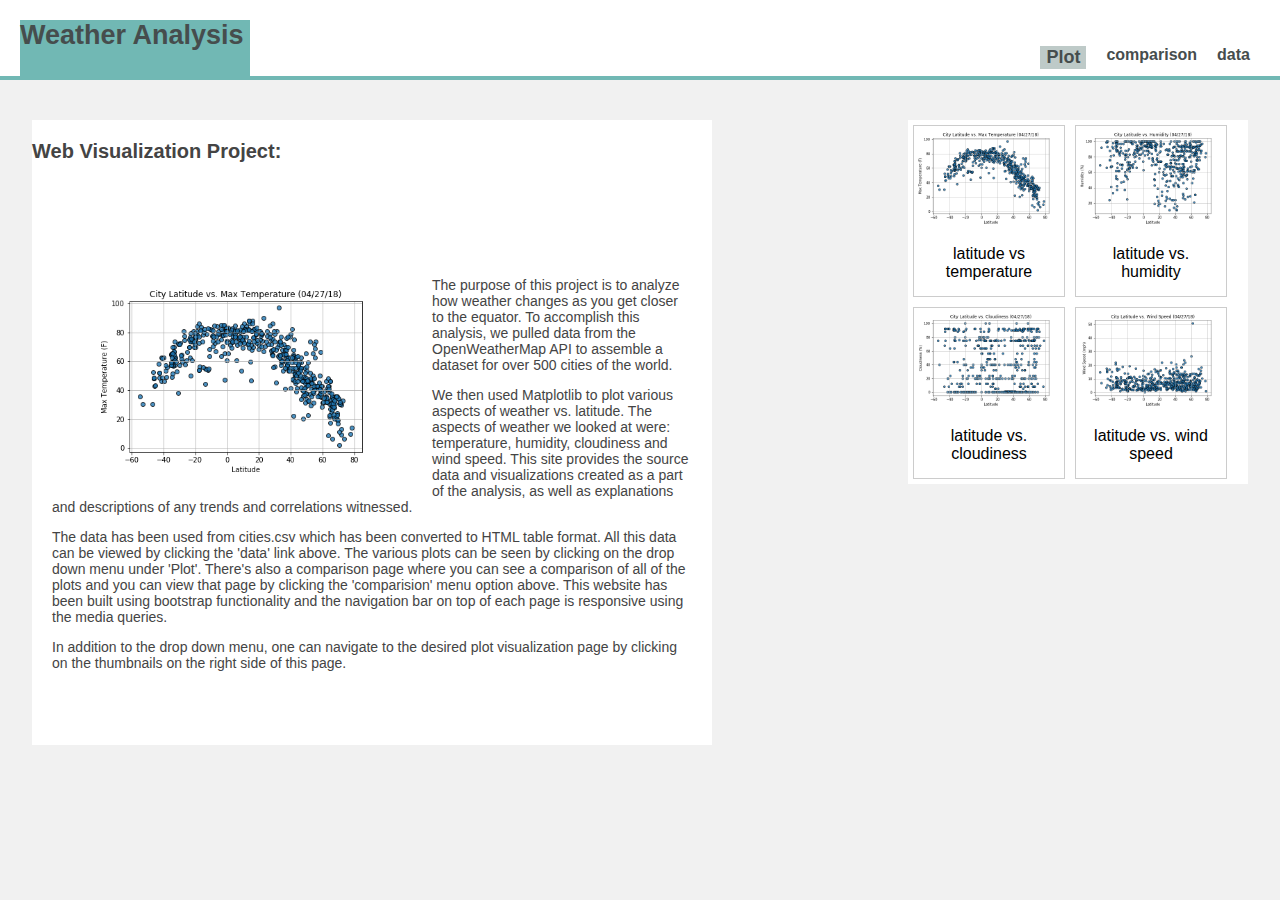
<file: index.html>
<!DOCTYPE html>
<html lang="en">

<head>
  <meta charset="UTF-8">
  <title>Weather Analysis</title>
  <link rel="stylesheet" type="text/css" href="style.css">
  <link rel="stylesheet" type="text/css" href="nav2.css">
  <!--<link rel="stylesheet" href="reset.css">-->

</head>

<body>
    <header>

        <a href="index.html" id="logo">Weather Analysis</a>
        
        <nav>
        
        <a href="#" id="menu-icon"></a>
        
        <ul>
        
        <!--<li><a href="#" class="current">Home</a></li>-->
        
        <li >
          
            <div class="dropdown">
                <button class="dropbtn">Plot</button>
                <div class="dropdown-content">
                  <a href="visualization_page1.html">temperature</a>
                  <a href="visualization_page2.html">humidity</a>
                  <a href="visualization_page3.html">cloudiness</a>
                  <a href="visualization_page4.html">wind speed</a>
                </div>
              </div>
        </li>
        <li><a href="comparison_bootstrap.html">comparison</a></li>
        <li><a href="data_bootstrap.html">data</a></li>
        
        </ul>
        
        </nav>
        
        </header>
        
   
  <div class="container">

    <main>
      
    <div class="feature">
        
          <!--<article class="post">-->
              <h3>Web Visualization Project:</h3>
              
              <section>
                <figure>
                  <img index="main_img" src="output_data/Fig1.png" alt="fig1" width="300" height="200">
                </figure>
                <p>The purpose of this project is to analyze how weather changes as you get closer to the equator.
                  To accomplish this analysis, we pulled data from  the OpenWeatherMap API to assemble a dataset for over 500
                  cities of the world.
                </p>
                <p>We then used Matplotlib to plot various aspects of weather vs. latitude. The aspects of weather we looked at 
                  were: temperature, humidity, cloudiness and wind speed. This site provides the source data and visualizations created as a part 
                  of the analysis, as well as explanations and descriptions of any trends and correlations witnessed.
                </p>
                <p>
                  The data has been used from cities.csv which has been converted to HTML table format. All this data can be viewed by clicking the 
                  'data' link above. The various plots can be seen by clicking on the drop down menu under 'Plot'. There's also
                  a comparison page where you can see a comparison of all of the plots and you can view that page by clicking the 'comparision'
                  menu option above. This website has been built using bootstrap functionality and the navigation bar on top of each page is
                  responsive using the media queries.
                  
              </p>
              <p>In addition to the drop down menu, one can navigate to the desired plot visualization page by clicking on 
                the thumbnails on the right side of this page.
              </p>
            </section>
            <!--</article>-->
    </div>
    <div class="side">
        <div class="gallery">
            <a  href="visualization_page1.html">
              <img target="_blank" src="output_data/Fig1.png" alt="fig1" width="200" height="350">
            </a>
            <div class="desc">latitude vs temperature</div>
          </div>
          
          <div class="gallery">
            <a  href="visualization_page2.html">
              <img target="_blank" src="output_data/Fig2.png" alt="fig2" width="200" height="350">
            </a>
            <div class="desc">latitude vs. humidity</div>
          </div>
          
          <div class="gallery">
            <a  href="visualization_page3.html">
              <img target="_blank" src="output_data/Fig3.png" alt="fig3" width="200" height="350">
            </a>
            <div class="desc">latitude vs. cloudiness</div>
          </div>
          
          <div class="gallery">
            <a  href="visualization_page4.html">
              <img target="_blank" src="output_data/Fig4.png" alt="fig4" width="200" height="350">
            </a>
            <div class="desc">latitude vs. wind speed</div>
          </div>

    </div>
    </main>
  </div>

</body>

</html>
</file>
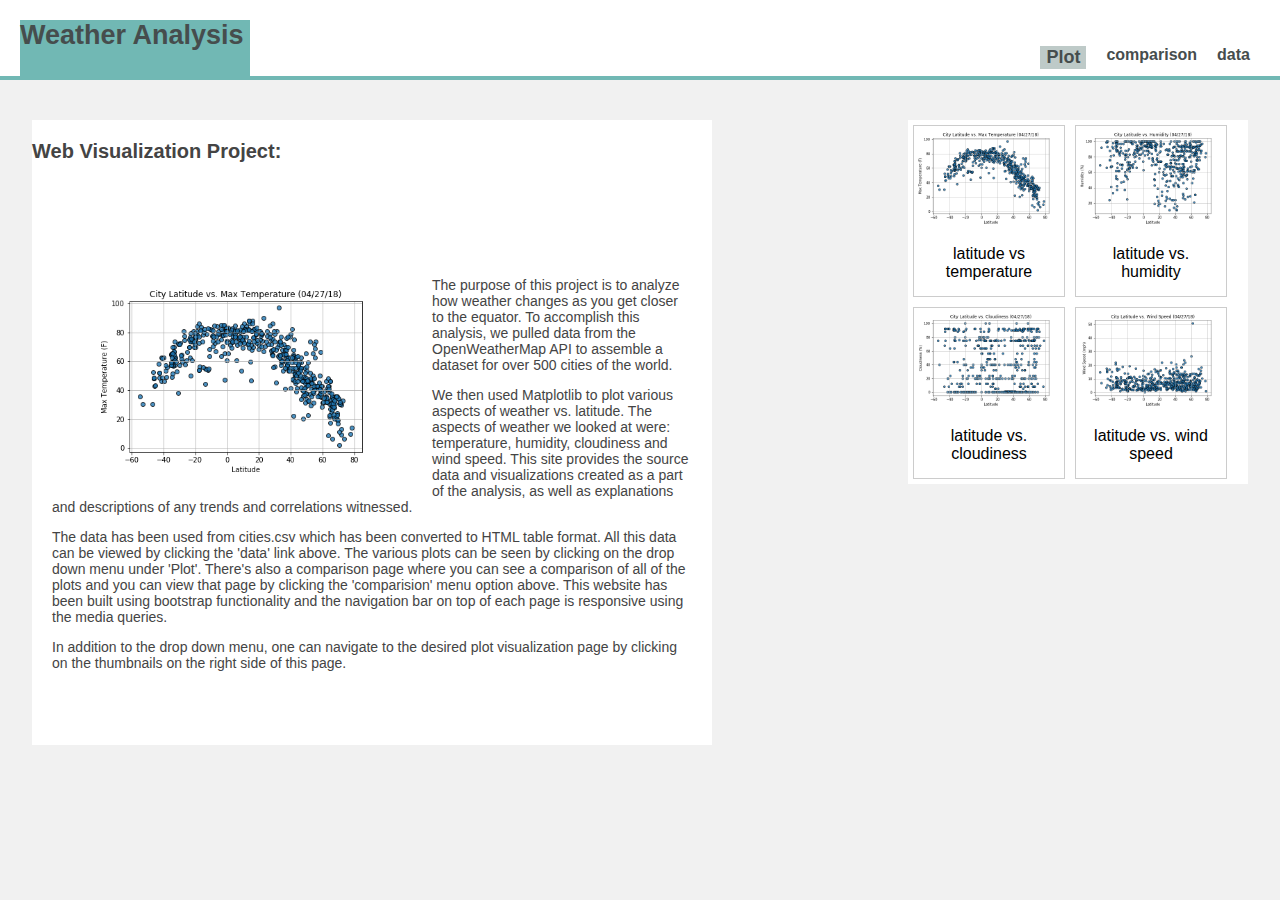
<file: html_css_files/index.html>
<!DOCTYPE html>
<html lang="en">

<head>
  <meta charset="UTF-8">
  <title>Weather Analysis</title>
  <link rel="stylesheet" type="text/css" href="style.css">
  <link rel="stylesheet" type="text/css" href="nav2.css">
  <!--<link rel="stylesheet" href="reset.css">-->

</head>

<body>
    <header>

        <a href="index.html" id="logo">Weather Analysis</a>
        
        <nav>
        
        <a href="#" id="menu-icon"></a>
        
        <ul>
        
        <!--<li><a href="#" class="current">Home</a></li>-->
        
        <li >
          
            <div class="dropdown">
                <button class="dropbtn">Plot</button>
                <div class="dropdown-content">
                  <a href="visualization_page1.html">temperature</a>
                  <a href="visualization_page2.html">humidity</a>
                  <a href="visualization_page3.html">cloudiness</a>
                  <a href="visualization_page4.html">wind speed</a>
                </div>
              </div>
        </li>
        <li><a href="comparison_bootstrap.html">comparison</a></li>
        <li><a href="data_bootstrap.html">data</a></li>
        
        </ul>
        
        </nav>
        
        </header>
        
   
  <div class="container">

    <main>
      
    <div class="feature">
        
          <!--<article class="post">-->
              <h3>Web Visualization Project:</h3>
              
              <section>
                <figure>
                  <img index="main_img" src="../output_data/Fig1.png" alt="fig1" width="300" height="200">
                </figure>
                <p>The purpose of this project is to analyze how weather changes as you get closer to the equator.
                  To accomplish this analysis, we pulled data from  the OpenWeatherMap API to assemble a dataset for over 500
                  cities of the world.
                </p>
                <p>We then used Matplotlib to plot various aspects of weather vs. latitude. The aspects of weather we looked at 
                  were: temperature, humidity, cloudiness and wind speed. This site provides the source data and visualizations created as a part 
                  of the analysis, as well as explanations and descriptions of any trends and correlations witnessed.
                </p>
                <p>
                  The data has been used from cities.csv which has been converted to HTML table format. All this data can be viewed by clicking the 
                  'data' link above. The various plots can be seen by clicking on the drop down menu under 'Plot'. There's also
                  a comparison page where you can see a comparison of all of the plots and you can view that page by clicking the 'comparision'
                  menu option above. This website has been built using bootstrap functionality and the navigation bar on top of each page is
                  responsive using the media queries.
                  
              </p>
              <p>In addition to the drop down menu, one can navigate to the desired plot visualization page by clicking on 
                the thumbnails on the right side of this page.
              </p>
            </section>
            <!--</article>-->
    </div>
    <div class="side">
        <div class="gallery">
            <a  href="visualization_page1.html">
              <img target="_blank" src="../output_data/Fig1.png" alt="fig1" width="200" height="350">
            </a>
            <div class="desc">latitude vs temperature</div>
          </div>
          
          <div class="gallery">
            <a  href="visualization_page2.html">
              <img target="_blank" src="../output_data/Fig2.png" alt="fig2" width="200" height="350">
            </a>
            <div class="desc">latitude vs. humidity</div>
          </div>
          
          <div class="gallery">
            <a  href="visualization_page3.html">
              <img target="_blank" src="../output_data/Fig3.png" alt="fig3" width="200" height="350">
            </a>
            <div class="desc">latitude vs. cloudiness</div>
          </div>
          
          <div class="gallery">
            <a  href="visualization_page4.html">
              <img target="_blank" src="../output_data/Fig4.png" alt="fig4" width="200" height="350">
            </a>
            <div class="desc">latitude vs. wind speed</div>
          </div>

    </div>
    </main>
  </div>

</body>

</html>
</file>
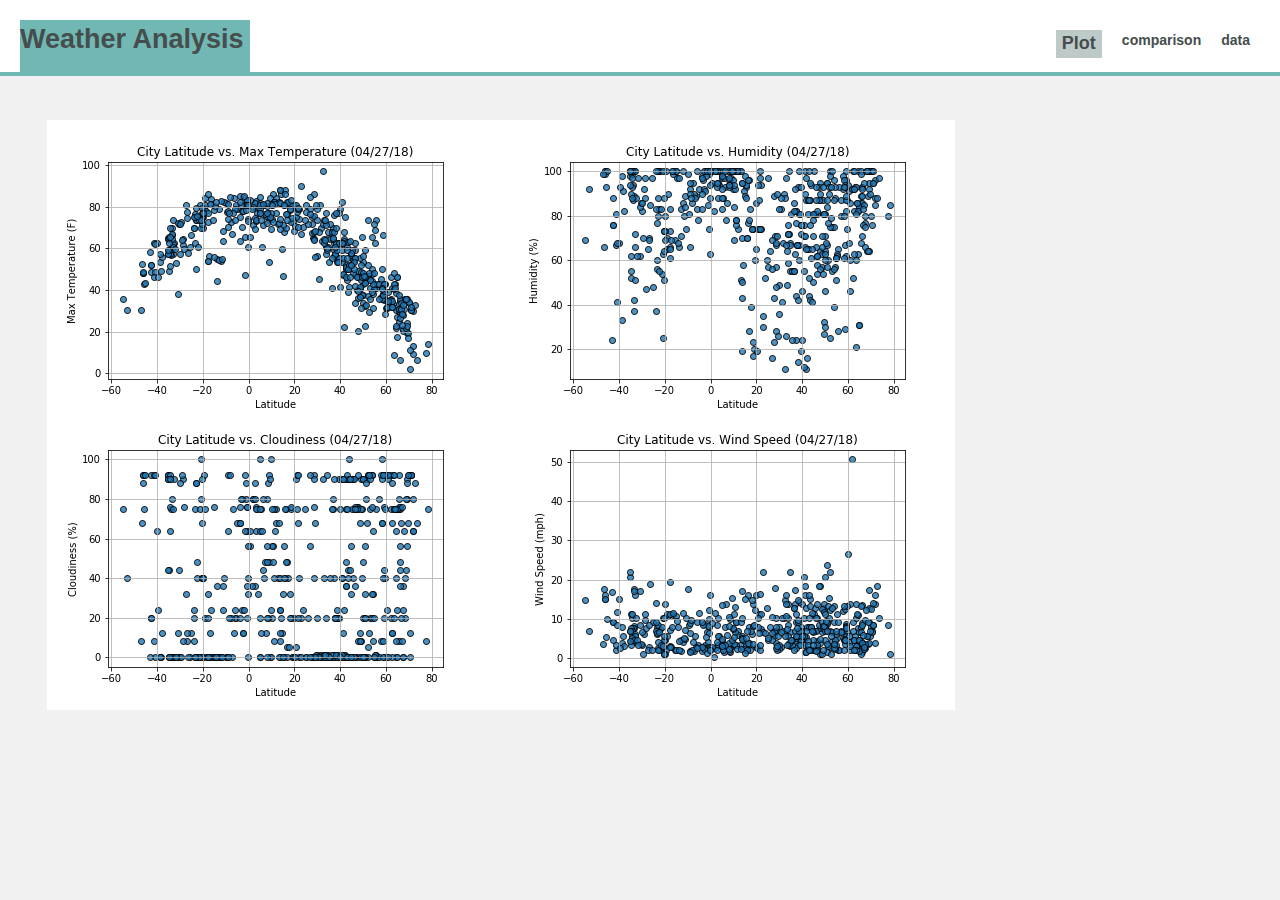
<file: comparison_bootstrap.html>
<!DOCTYPE html>
<html lang="en">
    <head>
        <title>Weather Analysis</title>
        <meta charset="utf-8">
        <meta name="viewport" content="width=device-width, initial-scale=1">
        <link rel="stylesheet" href="https://maxcdn.bootstrapcdn.com/bootstrap/3.3.7/css/bootstrap.min.css">
        <script src="https://ajax.googleapis.com/ajax/libs/jquery/3.3.1/jquery.min.js"></script>
        <script src="https://cdnjs.cloudflare.com/ajax/libs/popper.js/1.14.0/umd/popper.min.js"></script>
        <script src="https://maxcdn.bootstrapcdn.com/bootstrap/4.1.0/js/bootstrap.min.js"></script>
        <link rel="stylesheet" type="text/css" href="style.css">
        <link rel="stylesheet" type="text/css" href="nav2.css">
    </head>

<body>
        <header>

                <a href="index.html" id="logo">Weather Analysis</a>
                
                <nav>
                
                <a href="#" id="menu-icon"></a>
                
                <ul>
                
                <!--<li><a href="#" class="current">Home</a></li>-->
                
                <li >
                  
                    <div class="dropdown">
                        <button class="dropbtn">Plot</button>
                        <div class="dropdown-content">
                                <a href="visualization_page1.html">temperature</a>
                                <a href="visualization_page2.html">humidity</a>
                                <a href="visualization_page3.html">cloudiness</a>
                                <a href="visualization_page4.html">wind speed</a>
                        </div>
                      </div>
                </li>
                <li><a href="comparison_bootstrap.html">comparison</a></li>
                <li><a href="data_bootstrap.html">data</a></li>
                
                </ul>
                
                </nav>
                
                </header>
    <div class="container">   
           
   <!-- <main>
      
    <div class="feature1">-->
          <!-- First Row -->
    <div class="feature1">
    <div class="row">

            <!-- First (and only column) -->
            <div class="col-md-6 col-xs-12 col-sm-12 col-lg-6">
                    <img target="_blank" src="output_data/Fig1.png" alt="fig1" >
                  </div>
            
                  <!-- Second of two columns -->
                  <div class="col-md-6 col-xs-12 col-sm-12 col-lg-6">
                    <img target="_blank" src="output_data/Fig2.png" alt="fig1" >
            </div>
          </div>
      
          <!-- Second Row -->
          <div class="row">
      
            <!-- First of two columns -->
            <div class="col-md-6 col-xs-12 col-sm-12 col-lg-6">
                    <img target="_blank" src="output_data/Fig3.png" alt="fig1">
            </div>
      
            <!-- Second of two columns -->
            <div class="col-md-6 col-xs-12 col-sm-12 col-lg-6">
                    <img target="_blank" src="output_data/Fig4.png" alt="fig1" >
            </div>
          </div>
        </div>
    </div>
    
   <!-- </main>
  </div>-->

</body>

</html>
</file>
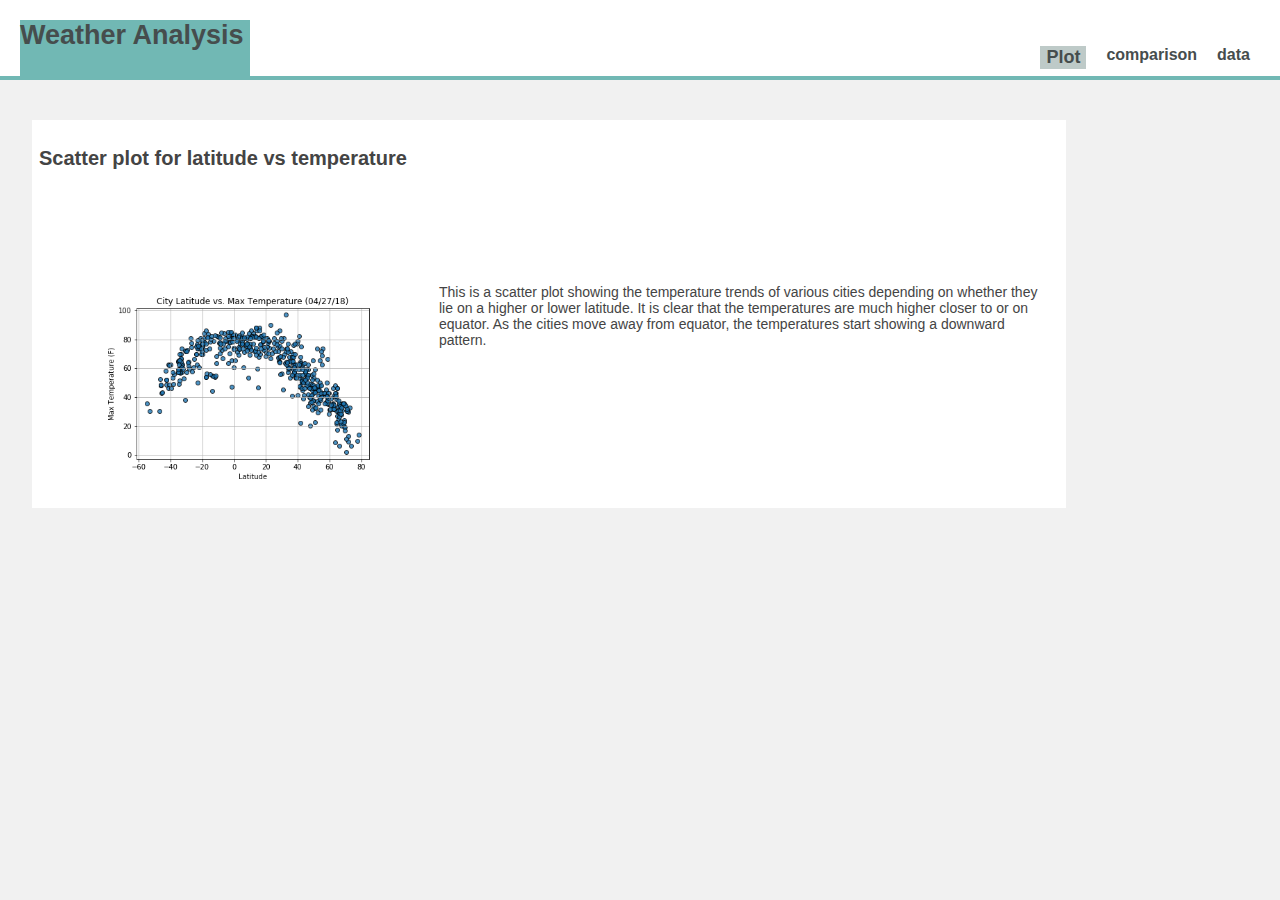
<file: visualization_page1.html>
<!DOCTYPE html>
<html lang="en">

<head>
  <meta charset="UTF-8">
  <title>Weather Analysis</title>
  <link rel="stylesheet" type="text/css" href="style.css">
  <link rel="stylesheet" type="text/css" href="nav2.css">
  <!--<link rel="stylesheet" href="reset.css">-->

</head>

<body>
        <header>

                <a href="index.html" id="logo">Weather Analysis</a>
                
                <nav>
                
                <a href="#" id="menu-icon"></a>
                
                <ul>
                
                <!--<li><a href="#" class="current">Home</a></li>-->
                
                <li >
                  
                    <div class="dropdown">
                        <button class="dropbtn">Plot</button>
                        <div class="dropdown-content">
                                <a href="visualization_page1.html">temperature</a>
                                <a href="visualization_page2.html">humidity</a>
                                <a href="visualization_page3.html">cloudiness</a>
                                <a href="visualization_page4.html">wind speed</a>
                        </div>
                      </div>
                </li>
                <li><a href="comparison_bootstrap.html">comparison</a></li>
                <li><a href="data_bootstrap.html">data</a></li>
                
                </ul>
                
                </nav>
                
                </header>
  <div class="container">

    <main>
      
    <div class="feature1">
        
          <!--<article class="post">-->
              <h3>Scatter plot for latitude vs temperature</h3>
              
              <section>
                <figure>
                  <img index="main_img" src="output_data/Fig1.png" alt="fig1" width="300" height="200">
                </figure>
                <p>This is a scatter plot showing the temperature trends of various cities depending on whether they lie on a higher
                    or lower latitude. It is clear that the temperatures are much higher closer to or on equator. As the cities move 
                    away from equator, the temperatures start showing a downward pattern.
              </p>
            </section>
            <!--</article>-->
    </div>
    
    </main>
  </div>

</body>

</html>
</file>
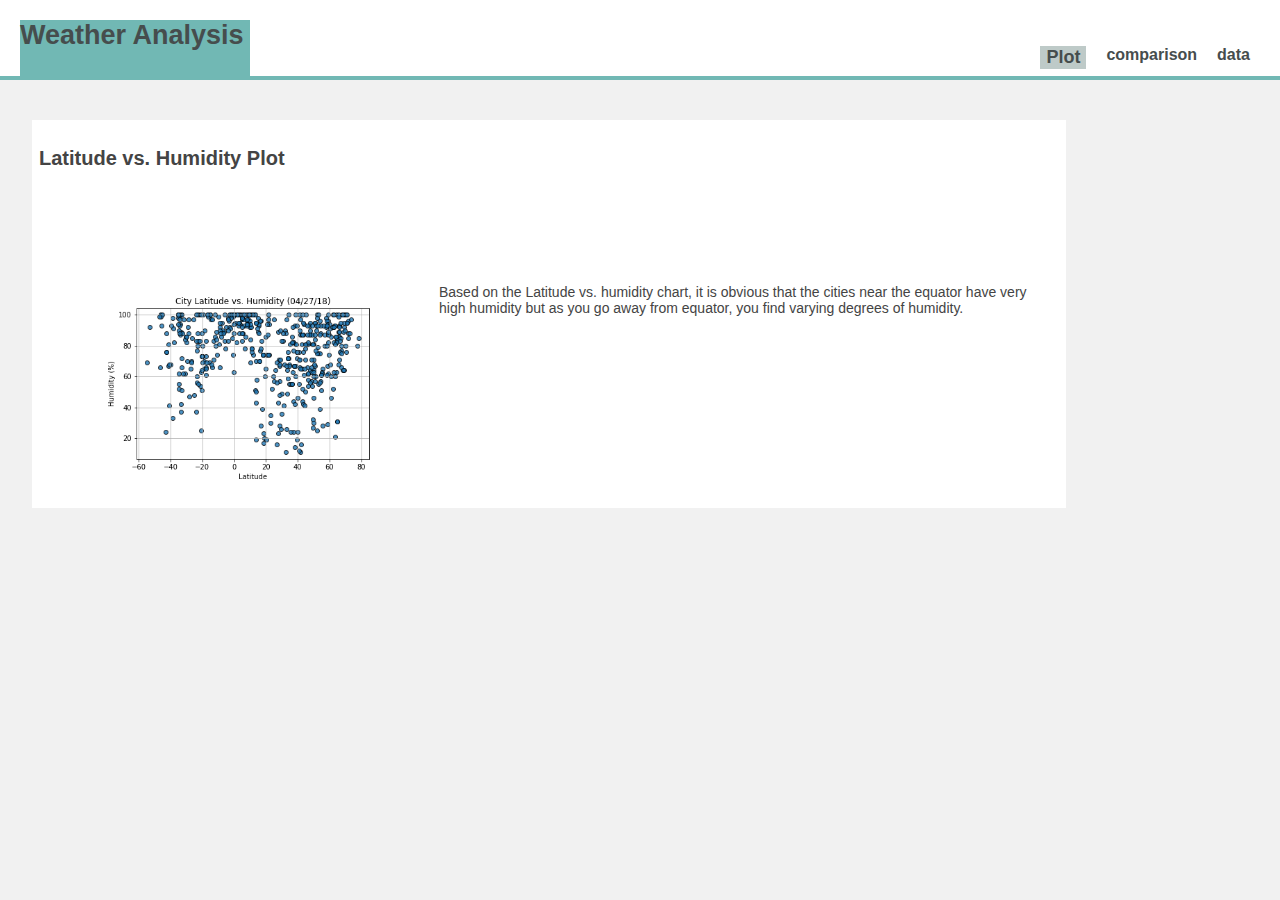
<file: visualization_page2.html>
<!DOCTYPE html>
<html lang="en">

<head>
  <meta charset="UTF-8">
  <title>Weather Analysis</title>
  <link rel="stylesheet" type="text/css" href="style.css">
  <link rel="stylesheet" type="text/css" href="nav2.css">
  <!--<link rel="stylesheet" href="reset.css">-->

</head>

<body>
        <header>

                <a href="index.html" id="logo">Weather Analysis</a>
                
                <nav>
                
                <a href="#" id="menu-icon"></a>
                
                <ul>
                
                <!--<li><a href="#" class="current">Home</a></li>-->
                
                <li >
                  
                    <div class="dropdown">
                        <button class="dropbtn">Plot</button>
                        <div class="dropdown-content">
                                <a href="visualization_page1.html">temperature</a>
                                <a href="visualization_page2.html">humidity</a>
                                <a href="visualization_page3.html">cloudiness</a>
                                <a href="visualization_page4.html">wind speed</a>
                        </div>
                      </div>
                </li>
                <li><a href="comparison_bootstrap.html">comparison</a></li>
                <li><a href="data_bootstrap.html">data</a></li>
                
                </ul>
                
                </nav>
                
                </header>
  <div class="container">
    
    <main>
      
    <div class="feature1">
        
          <!--<article class="post">-->
              <h3>Latitude vs. Humidity Plot</h3>
              
              <section>
                <figure>
                  <img index="main_img" src="output_data/Fig2.png" alt="fig1" width="300" height="200">
                </figure>
                <p>
                        Based on the Latitude vs. humidity chart, it is obvious that the cities near the equator have 
                        very high humidity but as you go away from equator, you find varying degrees of humidity.
              </p>
            </section>
            <!--</article>-->
    </div>
    
    </main>
  </div>

</body>

</html>
</file>
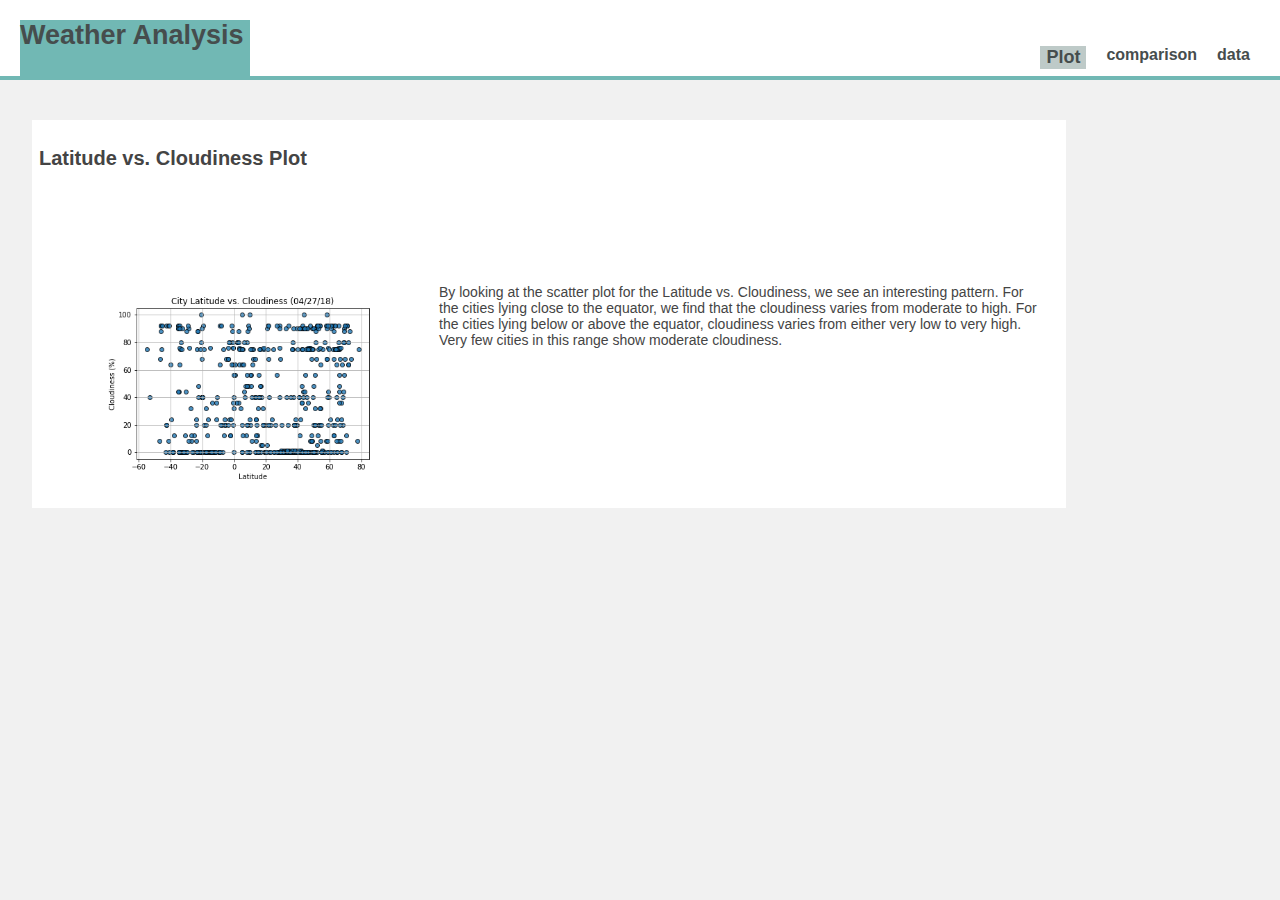
<file: visualization_page3.html>
<!DOCTYPE html>
<html lang="en">

<head>
  <meta charset="UTF-8">
  <title>Weather Analysis</title>
  <link rel="stylesheet" type="text/css" href="style.css">
  <link rel="stylesheet" type="text/css" href="nav2.css">
  <!--<link rel="stylesheet" href="reset.css">-->

</head>

<body>
        <header>

                <a href="index.html" id="logo">Weather Analysis</a>
                
                <nav>
                
                <a href="#" id="menu-icon"></a>
                
                <ul>
                
                <!--<li><a href="#" class="current">Home</a></li>-->
                
                <li >
                  
                    <div class="dropdown">
                        <button class="dropbtn">Plot</button>
                        <div class="dropdown-content">
                                <a href="visualization_page1.html">temperature</a>
                                <a href="visualization_page2.html">humidity</a>
                                <a href="visualization_page3.html">cloudiness</a>
                                <a href="visualization_page4.html">wind speed</a>
                        </div>
                      </div>
                </li>
                <li><a href="comparison_bootstrap.html">comparison</a></li>
                <li><a href="data_bootstrap.html">data</a></li>
                
                </ul>
                
                </nav>
                
                </header>
  <div class="container">

    <main>
      
    <div class="feature1">
        
          <!--<article class="post">-->
              <h3>Latitude vs. Cloudiness Plot</h3>
              
              <section>
                <figure>
                  <img index="main_img" src="output_data/Fig3.png" alt="fig1" width="300" height="200">
                </figure>
                <p> By looking at the scatter plot for the Latitude vs. Cloudiness, we see an interesting pattern. For the cities lying 
                    close to the equator, we find that the cloudiness varies from moderate to high. For the cities lying below or above the 
                    equator, cloudiness varies from either very low to very high. Very few cities in this range show moderate cloudiness.
                        
              </p>
            </section>
            <!--</article>-->
    </div>
    
    </main>
  </div>

</body>

</html>
</file>
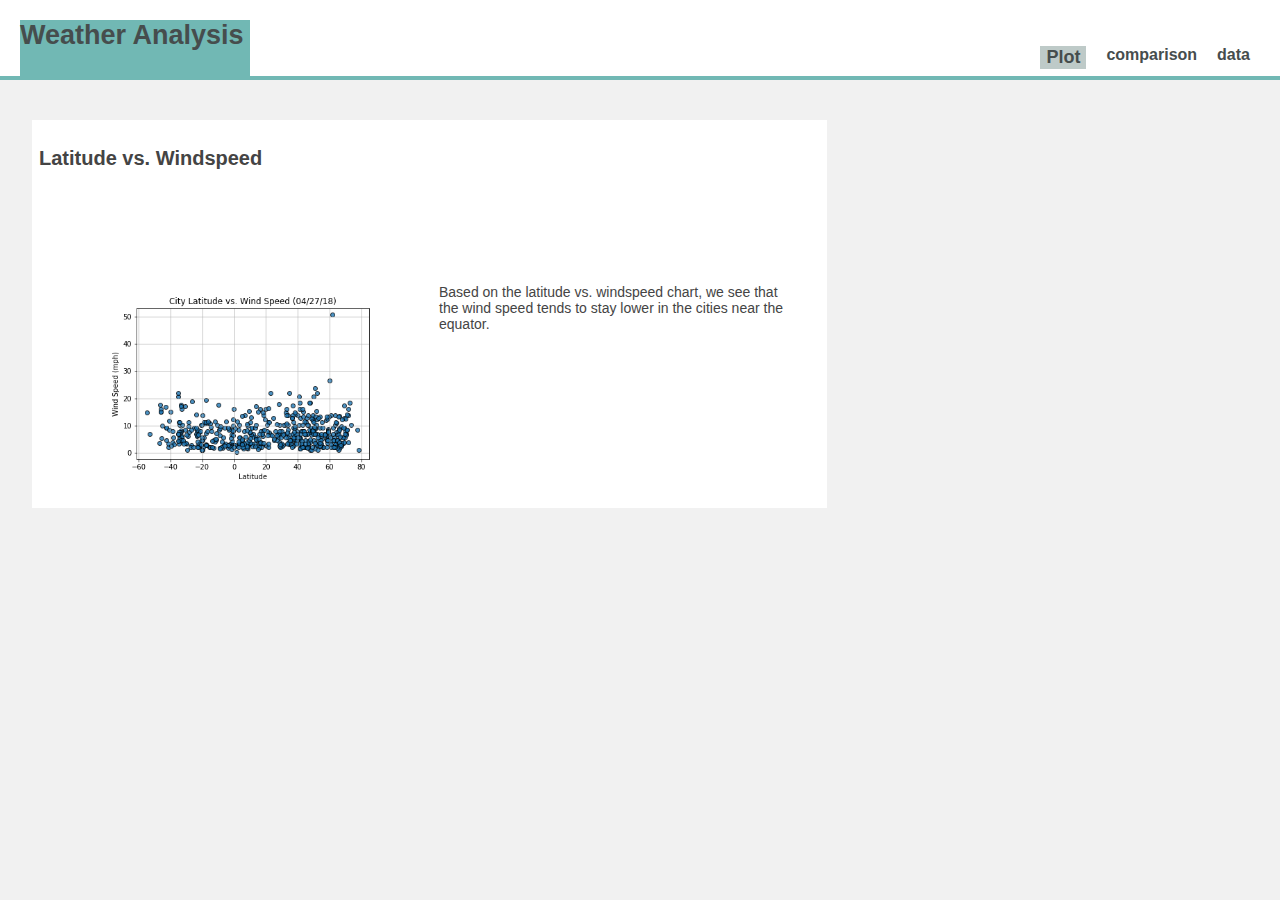
<file: visualization_page4.html>
<!DOCTYPE html>
<html lang="en">

<head>
  <meta charset="UTF-8">
  <title>Weather Analysis</title>
  <link rel="stylesheet" type="text/css" href="style.css">
  <link rel="stylesheet" type="text/css" href="nav2.css">
  <!--<link rel="stylesheet" href="reset.css">-->

</head>

<body>
        <header>

                <a href="index.html" id="logo">Weather Analysis</a>
                
                <nav>
                
                <a href="#" id="menu-icon"></a>
                
                <ul>
                
                <!--<li><a href="#" class="current">Home</a></li>-->
                
                <li >
                  
                    <div class="dropdown">
                        <button class="dropbtn">Plot</button>
                        <div class="dropdown-content">
                                <a href="visualization_page1.html">temperature</a>
                                <a href="visualization_page2.html">humidity</a>
                                <a href="visualization_page3.html">cloudiness</a>
                                <a href="visualization_page4.html">wind speed</a>
                        </div>
                      </div>
                </li>
                <li><a href="comparison_bootstrap.html">comparison</a></li>
                <li><a href="data_bootstrap.html">data</a></li>
                
                </ul>
                
                </nav>
                
                </header>
  <div class="container">

    <main>
      
    <div class="feature1">
        
          <!--<article class="post">-->
              <h3>Latitude vs. Windspeed</h3>
              
              <section>
                <figure>
                  <img index="main_img" src="output_data/Fig4.png" alt="fig1" width="300" height="200">
                </figure>
                <p>
                        Based on the latitude vs. windspeed chart, we see that the wind speed tends to stay lower 
                        in the cities near the equator.
              </p>
            </section>
            <!--</article>-->
    </div>
    
    </main>
  </div>

</body>

</html>
</file>
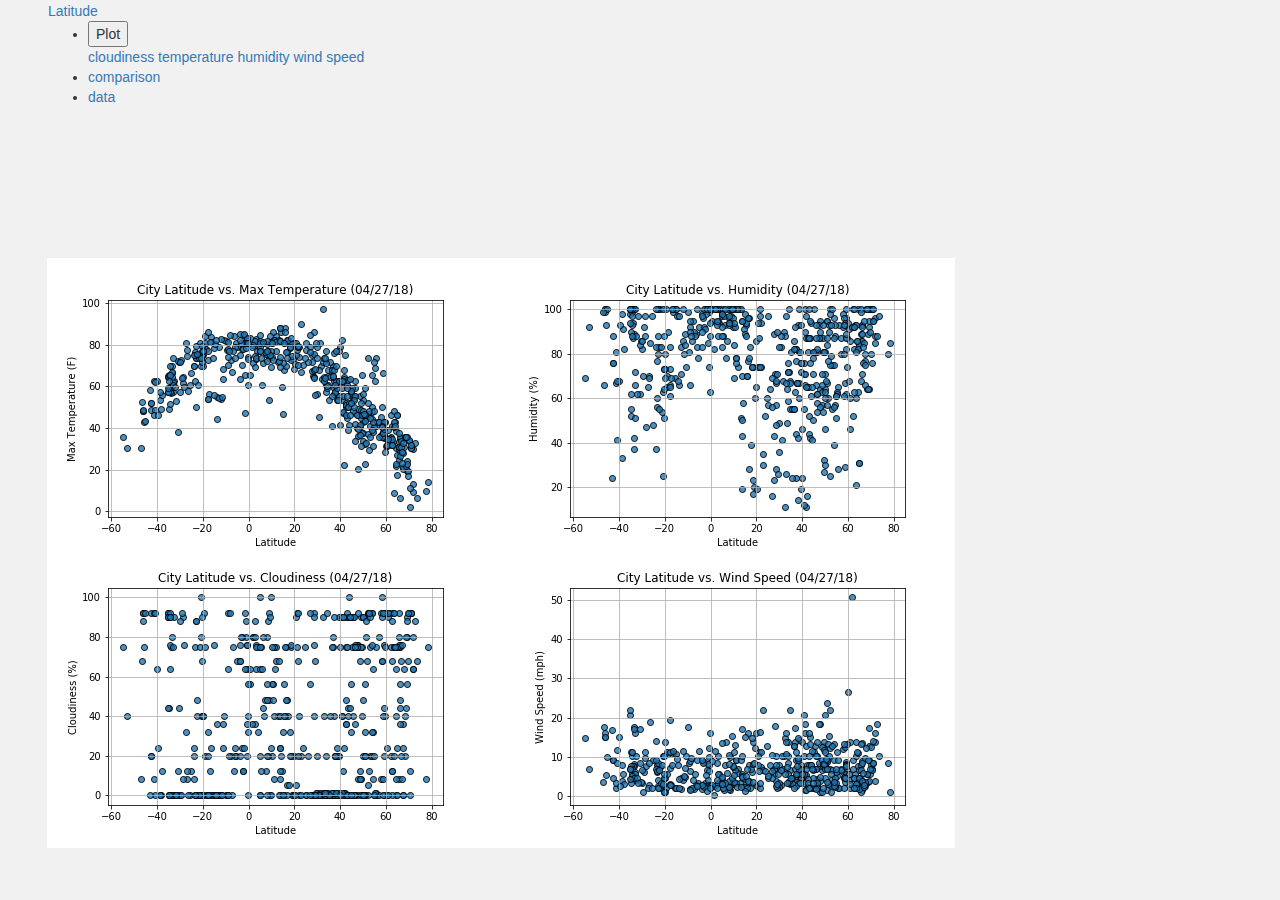
<file: html_css_files/comparison.html>
<!DOCTYPE html>
<html lang="en">

<head>
  <meta charset="UTF-8">
  <title>Web Visualization Dashboard</title>
  <!-- Bring in our bootstrap stylesheet -->
  <link rel="stylesheet" href="https://maxcdn.bootstrapcdn.com/bootstrap/3.3.6/css/bootstrap.min.css">
  <link rel="stylesheet" type="text/css" href="style.css">
  <!--<link rel="stylesheet" href="reset.css">-->

</head>

<body>

    <div class="container">   
    
    <nav class="navbar">
     <div ><a class="lat" href="index.html">Latitude</a></div>
      <ul>
        
        <li class="goRight" >
          
            <div class="dropdown">
                <button class="dropbtn">Plot</button>
                <div class="dropdown-content">
                  <a href="visualization_page1.html">cloudiness</a>
                  <a href="visualization_page2.html">temperature</a>
                  <a href="visualization_page3.html">humidity</a>
                  <a href="visualization_page4.html">wind speed</a>
                </div>
              </div>
        </li>
        <li class="goRight" >
                <a href="comparison.html">comparison</a>
              </li>
              <li class="goRight">
                <a href="data.html">data</a>
              </li>
      </ul>
    </nav>

    <main>
      
    <div class="feature1">
          <!-- First Row -->
    <div class="row">

            <!-- First (and only column) -->
            <div class="col-md-6">
                    <img target="_blank" src="../output_data/Fig1.png" alt="fig1" >
                  </div>
            
                  <!-- Second of two columns -->
                  <div class="col-md-6">
                    <img target="_blank" src="../output_data/Fig2.png" alt="fig1" >
            </div>
          </div>
      
          <!-- Second Row -->
          <div class="row">
      
            <!-- First of two columns -->
            <div class="col-md-6">
                    <img target="_blank" src="../output_data/Fig3.png" alt="fig1">
            </div>
      
            <!-- Second of two columns -->
            <div class="col-md-6">
                    <img target="_blank" src="../output_data/Fig4.png" alt="fig1" >
            </div>
          </div>
    </div>
    
    </main>
  </div>

</body>

</html>
</file>
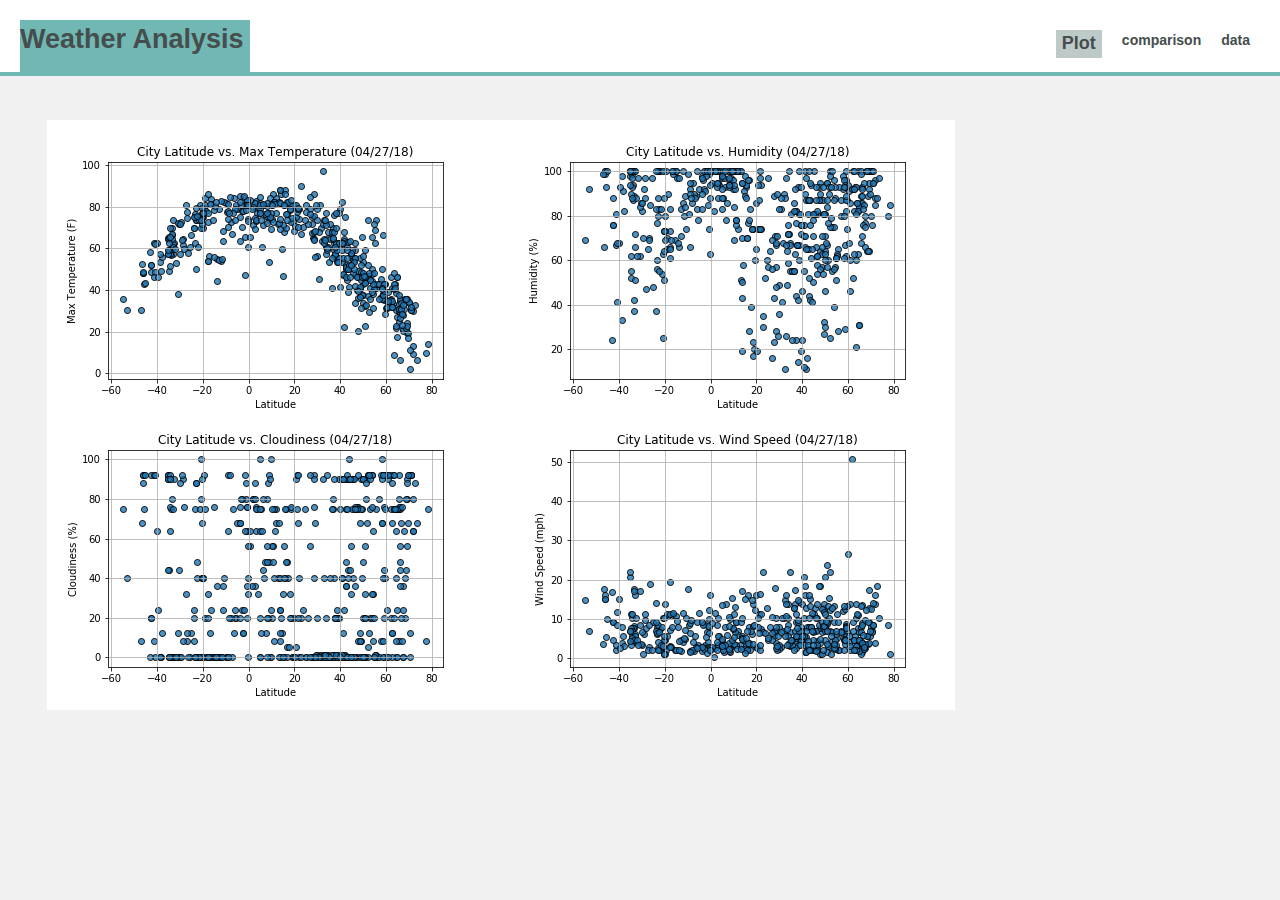
<file: html_css_files/comparison_bootstrap.html>
<!DOCTYPE html>
<html lang="en">
    <head>
        <title>Weather Analysis</title>
        <meta charset="utf-8">
        <meta name="viewport" content="width=device-width, initial-scale=1">
        <link rel="stylesheet" href="https://maxcdn.bootstrapcdn.com/bootstrap/3.3.7/css/bootstrap.min.css">
        <script src="https://ajax.googleapis.com/ajax/libs/jquery/3.3.1/jquery.min.js"></script>
        <script src="https://cdnjs.cloudflare.com/ajax/libs/popper.js/1.14.0/umd/popper.min.js"></script>
        <script src="https://maxcdn.bootstrapcdn.com/bootstrap/4.1.0/js/bootstrap.min.js"></script>
        <link rel="stylesheet" type="text/css" href="style.css">
        <link rel="stylesheet" type="text/css" href="nav2.css">
    </head>

<body>
        <header>

                <a href="index.html" id="logo">Weather Analysis</a>
                
                <nav>
                
                <a href="#" id="menu-icon"></a>
                
                <ul>
                
                <!--<li><a href="#" class="current">Home</a></li>-->
                
                <li >
                  
                    <div class="dropdown">
                        <button class="dropbtn">Plot</button>
                        <div class="dropdown-content">
                                <a href="visualization_page1.html">temperature</a>
                                <a href="visualization_page2.html">humidity</a>
                                <a href="visualization_page3.html">cloudiness</a>
                                <a href="visualization_page4.html">wind speed</a>
                        </div>
                      </div>
                </li>
                <li><a href="comparison_bootstrap.html">comparison</a></li>
                <li><a href="data_bootstrap.html">data</a></li>
                
                </ul>
                
                </nav>
                
                </header>
    <div class="container">   
           
   <!-- <main>
      
    <div class="feature1">-->
          <!-- First Row -->
    <div class="feature1">
    <div class="row">

            <!-- First (and only column) -->
            <div class="col-md-6 col-xs-12 col-sm-12 col-lg-6">
                    <img target="_blank" src="../output_data/Fig1.png" alt="fig1" >
                  </div>
            
                  <!-- Second of two columns -->
                  <div class="col-md-6 col-xs-12 col-sm-12 col-lg-6">
                    <img target="_blank" src="../output_data/Fig2.png" alt="fig1" >
            </div>
          </div>
      
          <!-- Second Row -->
          <div class="row">
      
            <!-- First of two columns -->
            <div class="col-md-6 col-xs-12 col-sm-12 col-lg-6">
                    <img target="_blank" src="../output_data/Fig3.png" alt="fig1">
            </div>
      
            <!-- Second of two columns -->
            <div class="col-md-6 col-xs-12 col-sm-12 col-lg-6">
                    <img target="_blank" src="../output_data/Fig4.png" alt="fig1" >
            </div>
          </div>
        </div>
    </div>
    
   <!-- </main>
  </div>-->

</body>

</html>
</file>
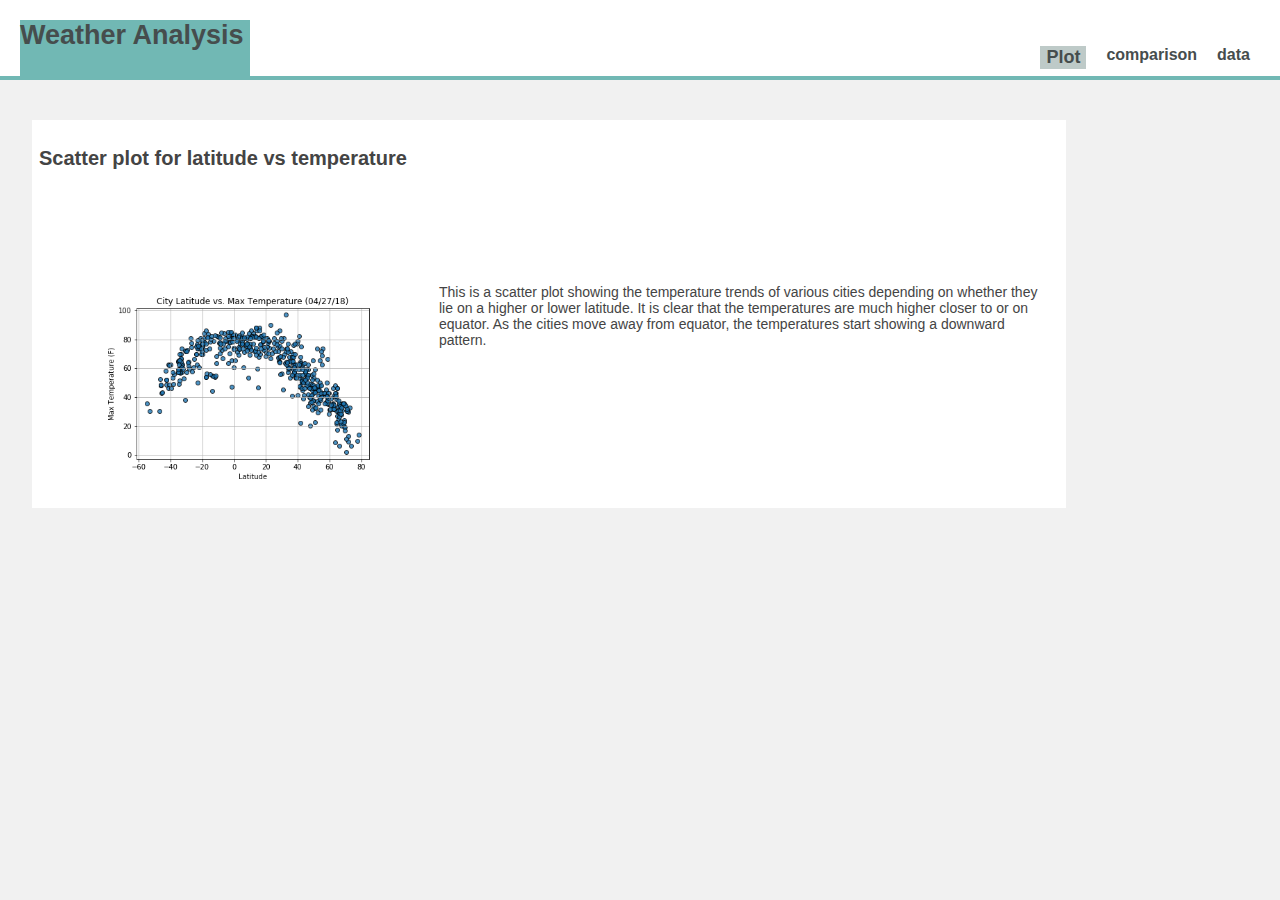
<file: html_css_files/visualization_page1.html>
<!DOCTYPE html>
<html lang="en">

<head>
  <meta charset="UTF-8">
  <title>Weather Analysis</title>
  <link rel="stylesheet" type="text/css" href="style.css">
  <link rel="stylesheet" type="text/css" href="nav2.css">
  <!--<link rel="stylesheet" href="reset.css">-->

</head>

<body>
        <header>

                <a href="index.html" id="logo">Weather Analysis</a>
                
                <nav>
                
                <a href="#" id="menu-icon"></a>
                
                <ul>
                
                <!--<li><a href="#" class="current">Home</a></li>-->
                
                <li >
                  
                    <div class="dropdown">
                        <button class="dropbtn">Plot</button>
                        <div class="dropdown-content">
                                <a href="visualization_page1.html">temperature</a>
                                <a href="visualization_page2.html">humidity</a>
                                <a href="visualization_page3.html">cloudiness</a>
                                <a href="visualization_page4.html">wind speed</a>
                        </div>
                      </div>
                </li>
                <li><a href="comparison_bootstrap.html">comparison</a></li>
                <li><a href="data_bootstrap.html">data</a></li>
                
                </ul>
                
                </nav>
                
                </header>
  <div class="container">

    <main>
      
    <div class="feature1">
        
          <!--<article class="post">-->
              <h3>Scatter plot for latitude vs temperature</h3>
              
              <section>
                <figure>
                  <img index="main_img" src="../output_data/Fig1.png" alt="fig1" width="300" height="200">
                </figure>
                <p>This is a scatter plot showing the temperature trends of various cities depending on whether they lie on a higher
                    or lower latitude. It is clear that the temperatures are much higher closer to or on equator. As the cities move 
                    away from equator, the temperatures start showing a downward pattern.
              </p>
            </section>
            <!--</article>-->
    </div>
    
    </main>
  </div>

</body>

</html>
</file>
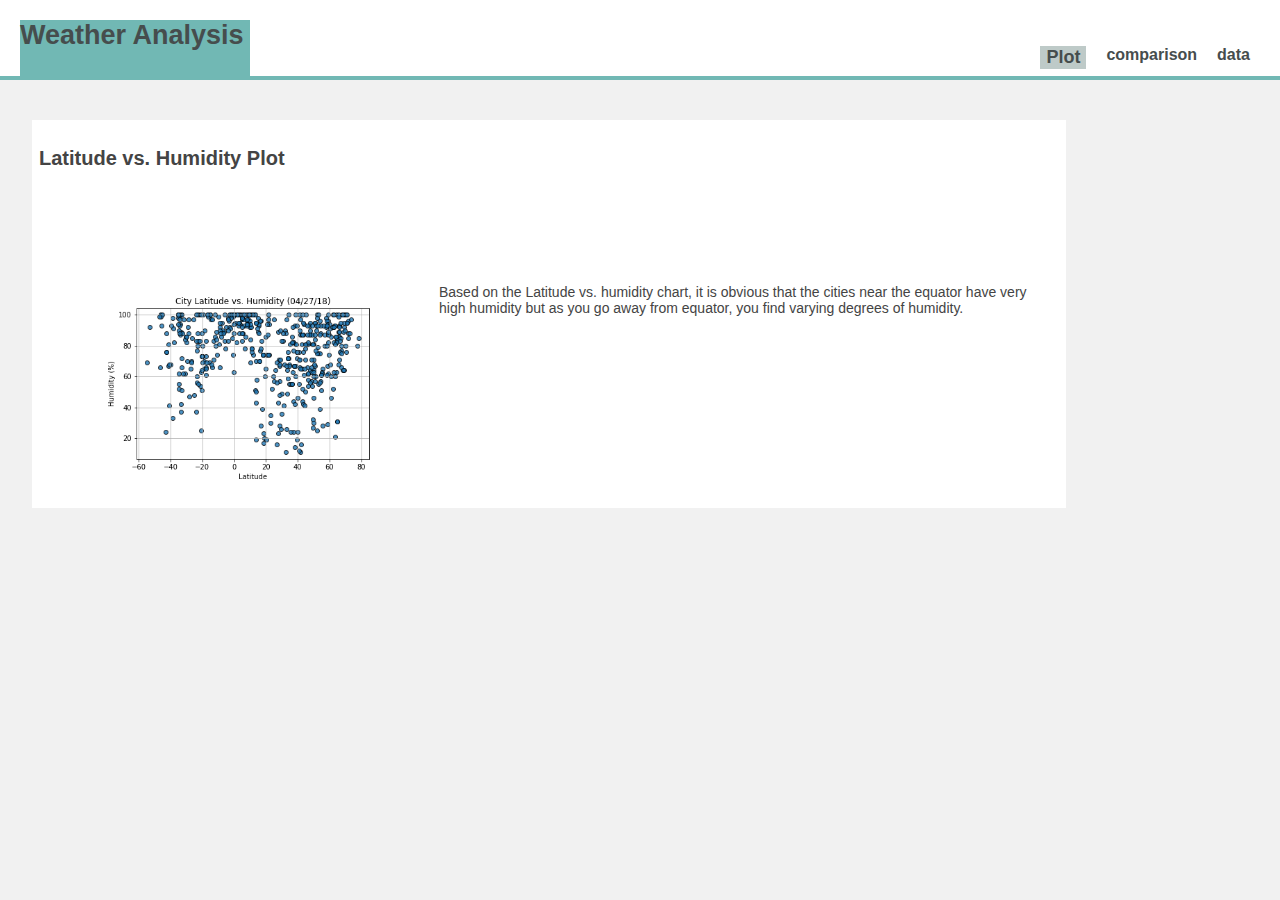
<file: html_css_files/visualization_page2.html>
<!DOCTYPE html>
<html lang="en">

<head>
  <meta charset="UTF-8">
  <title>Weather Analysis</title>
  <link rel="stylesheet" type="text/css" href="style.css">
  <link rel="stylesheet" type="text/css" href="nav2.css">
  <!--<link rel="stylesheet" href="reset.css">-->

</head>

<body>
        <header>

                <a href="index.html" id="logo">Weather Analysis</a>
                
                <nav>
                
                <a href="#" id="menu-icon"></a>
                
                <ul>
                
                <!--<li><a href="#" class="current">Home</a></li>-->
                
                <li >
                  
                    <div class="dropdown">
                        <button class="dropbtn">Plot</button>
                        <div class="dropdown-content">
                                <a href="visualization_page1.html">temperature</a>
                                <a href="visualization_page2.html">humidity</a>
                                <a href="visualization_page3.html">cloudiness</a>
                                <a href="visualization_page4.html">wind speed</a>
                        </div>
                      </div>
                </li>
                <li><a href="comparison_bootstrap.html">comparison</a></li>
                <li><a href="data_bootstrap.html">data</a></li>
                
                </ul>
                
                </nav>
                
                </header>
  <div class="container">
    
    <main>
      
    <div class="feature1">
        
          <!--<article class="post">-->
              <h3>Latitude vs. Humidity Plot</h3>
              
              <section>
                <figure>
                  <img index="main_img" src="../output_data/Fig2.png" alt="fig1" width="300" height="200">
                </figure>
                <p>
                        Based on the Latitude vs. humidity chart, it is obvious that the cities near the equator have 
                        very high humidity but as you go away from equator, you find varying degrees of humidity.
              </p>
            </section>
            <!--</article>-->
    </div>
    
    </main>
  </div>

</body>

</html>
</file>
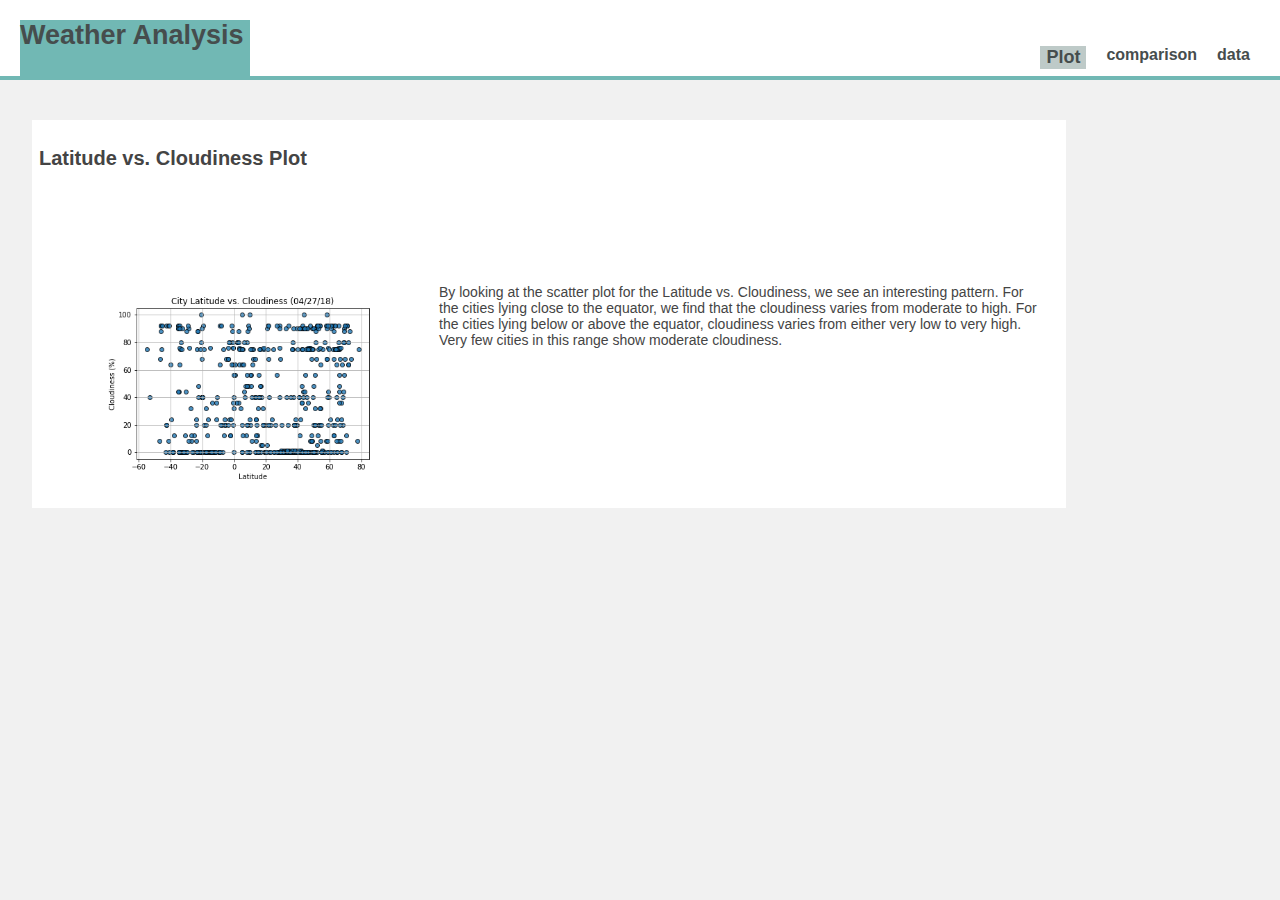
<file: html_css_files/visualization_page3.html>
<!DOCTYPE html>
<html lang="en">

<head>
  <meta charset="UTF-8">
  <title>Weather Analysis</title>
  <link rel="stylesheet" type="text/css" href="style.css">
  <link rel="stylesheet" type="text/css" href="nav2.css">
  <!--<link rel="stylesheet" href="reset.css">-->

</head>

<body>
        <header>

                <a href="index.html" id="logo">Weather Analysis</a>
                
                <nav>
                
                <a href="#" id="menu-icon"></a>
                
                <ul>
                
                <!--<li><a href="#" class="current">Home</a></li>-->
                
                <li >
                  
                    <div class="dropdown">
                        <button class="dropbtn">Plot</button>
                        <div class="dropdown-content">
                                <a href="visualization_page1.html">temperature</a>
                                <a href="visualization_page2.html">humidity</a>
                                <a href="visualization_page3.html">cloudiness</a>
                                <a href="visualization_page4.html">wind speed</a>
                        </div>
                      </div>
                </li>
                <li><a href="comparison_bootstrap.html">comparison</a></li>
                <li><a href="data_bootstrap.html">data</a></li>
                
                </ul>
                
                </nav>
                
                </header>
  <div class="container">

    <main>
      
    <div class="feature1">
        
          <!--<article class="post">-->
              <h3>Latitude vs. Cloudiness Plot</h3>
              
              <section>
                <figure>
                  <img index="main_img" src="../output_data/Fig3.png" alt="fig1" width="300" height="200">
                </figure>
                <p> By looking at the scatter plot for the Latitude vs. Cloudiness, we see an interesting pattern. For the cities lying 
                    close to the equator, we find that the cloudiness varies from moderate to high. For the cities lying below or above the 
                    equator, cloudiness varies from either very low to very high. Very few cities in this range show moderate cloudiness.
                        
              </p>
            </section>
            <!--</article>-->
    </div>
    
    </main>
  </div>

</body>

</html>
</file>
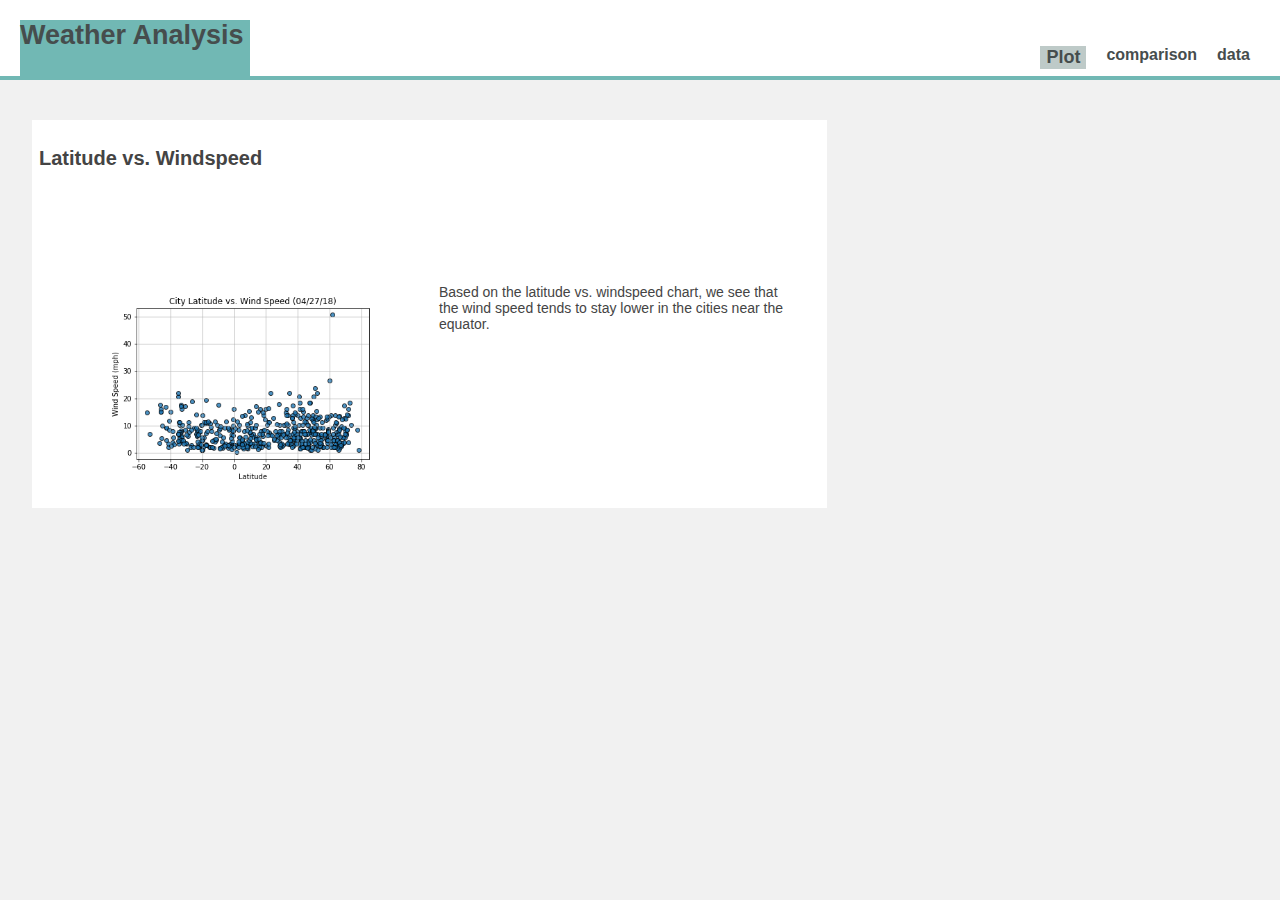
<file: html_css_files/visualization_page4.html>
<!DOCTYPE html>
<html lang="en">

<head>
  <meta charset="UTF-8">
  <title>Weather Analysis</title>
  <link rel="stylesheet" type="text/css" href="style.css">
  <link rel="stylesheet" type="text/css" href="nav2.css">
  <!--<link rel="stylesheet" href="reset.css">-->

</head>

<body>
        <header>

                <a href="index.html" id="logo">Weather Analysis</a>
                
                <nav>
                
                <a href="#" id="menu-icon"></a>
                
                <ul>
                
                <!--<li><a href="#" class="current">Home</a></li>-->
                
                <li >
                  
                    <div class="dropdown">
                        <button class="dropbtn">Plot</button>
                        <div class="dropdown-content">
                                <a href="visualization_page1.html">temperature</a>
                                <a href="visualization_page2.html">humidity</a>
                                <a href="visualization_page3.html">cloudiness</a>
                                <a href="visualization_page4.html">wind speed</a>
                        </div>
                      </div>
                </li>
                <li><a href="comparison_bootstrap.html">comparison</a></li>
                <li><a href="data_bootstrap.html">data</a></li>
                
                </ul>
                
                </nav>
                
                </header>
  <div class="container">

    <main>
      
    <div class="feature1">
        
          <!--<article class="post">-->
              <h3>Latitude vs. Windspeed</h3>
              
              <section>
                <figure>
                  <img index="main_img" src="../output_data/Fig4.png" alt="fig1" width="300" height="200">
                </figure>
                <p>
                        Based on the latitude vs. windspeed chart, we see that the wind speed tends to stay lower 
                        in the cities near the equator.
              </p>
            </section>
            <!--</article>-->
    </div>
    
    </main>
  </div>

</body>

</html>
</file>
<file: style.css>
/* Giving the body the specified background color, adding font sizes for the h1 and h3 elements we'll be using */
body {
  background: #f1f1f1;
}

div.gallery {
  margin: 5px;
  border: 1px solid #ccc;
  float: left;
  width: 150px;
}

div.gallery:hover {
  border: 1px solid #777;
}

div.gallery img {
  width: 100%;
  height: auto;
}

div.desc {
  padding: 15px;
  text-align: center;
}

#slide { top:0; height:300px; width:200px; }
#slide img { display:inline; }
h3 {
  font-size: 30px;
}
body {
	margin: 0;
	font-family: 'Work Sans', sans-serif;
	font-weight: 400;
}
.container {
  width: 95%;
  
	margin: 0 auto;
}
/* Giving our navbar some padding and a background color */
/********.navbar1 {
  padding: 7px;
  background:white;
  height: 50px;
  margin-bottom: 20px;
}

nav ul {
  margin: 0;
  padding: 0;
  list-style: none;
  float: right;
}*********/
/*nav li {
  display: inline-block;
  margin-left: 70px;
  padding-top: 23px;

  position: relative;
}*/
/******nav a {
  color: #444;
  text-decoration: none;
  font-size: 14px;
}******/
 /*Making our navbar li's inline-block elements this makes it so we can have multiple on the same line. Floats could have been used too */
/******.navbar1 li {
  display: inline;
  padding: 18px;
  margin-right: 1px;
  margin-left: 1px;
  cursor: pointer;
  border-radius: 3px;
}
li a:hover {
  background-color: rgb(231, 222, 222);
}*****/

.lefty{
  background:  #63c9c0;
  display: inline-block;
}
/***.lat{
  font-size: 35px;
  float: left;
  background:  #70d3c2;
  color: #444;
  height: 50px;
  width: 180 px;
}***/
/*li .goRight{
  /*display: inline-block;
  float:right;
}*/
h3{
  font-size: 20px;
}
figure {
  float: left;
}
/* Getting rid of the default link styles here */
/****.navbar1 li a {
  color: #000;
  text-decoration: none;
}******/

/* Styling the header, giving it a height, a background color, and some top padding */
.header {
  height: 200px;
  padding-top: 20px;
  background: #cdcdcd;
}

/* Centering our h1 tag inside our header, giving it a little padding, removing its margin */
.header h1 {
  padding: 60px;
  margin: 0;
  color: #000;
  text-align: center;
}

/* Giving the .post element margin on 3 sides */
.post {
  margin-top: 15px;
  margin-right: 10px;
  margin-left: 10px;
  float: left;
}
.feature{
  background-color: white;
  margin-top: 120px;
  width: 680px;
  height: 200 px;
  font-family: 'Work Sans', sans-serif;
  font-size: 14px;
  color: #444;
  float:left;
}
.feature1{
  background-color: white;
  margin-top: 120px;
  padding: 7px;
  /*height: 500px;*/
  font-family: 'Work Sans', sans-serif;
  font-size: 14px;
  color: #444;
  float:left;
}
.side{
  float:right;
  background-color: white;
  margin-right: 0px;
  width: 340px;
  margin-top: 120px;
  
}
main{
  margin-top: 150 px;
}
#main_img{
  float:left;
}
</file>
<file: nav2.css>
/* Style The Dropdown Button */
.dropbtn {
    background-color: #becac8;
    /*padding: 16px;*/
    color: rgb(70, 77, 77);
	text-decoration: none;
	font-weight: bold;
    border: none;
    cursor: pointer;
    font-size:18px;
  }
  
  /* The container <div> - needed to position the dropdown content */
  .dropdown {
    position: relative;
    display: inline-block;
  }
  
  /* Dropdown Content (Hidden by Default) */
  .dropdown-content {
    display: none;
    position: absolute;
    background-color: #f9f9f9;
    min-width: 160px;
    /*box-shadow: 0px 8px 16px 0px rgba(183, 235, 226, 0.829);*/
    z-index: 1;
  }
  
  /* Links inside the dropdown */
  .dropdown-content a {
    color: black;
    padding: 12px 16px;
    text-decoration: none;
    display: block;
  }
  
  /* Change color of dropdown links on hover */
  .dropdown-content a:hover {background-color: #f1f1f1}
  
  /* Show the dropdown menu on hover */
  .dropdown:hover .dropdown-content {
    display: block;
  }
  
  /* Change the background color of the dropdown button when the dropdown content is shown */
  .dropdown:hover .dropbtn {
    background-color: #a6b4ae;
  }
/**************/  

a {

	color: rgb(70, 77, 77);
	text-decoration: none;
	font-weight: bold;

}

a:hover {

	color: #444;

}

img {

	width: 100%;

}
header {

	background: #fff;
	width: 100%;
	height: 76px;
	position: fixed;
	top: 0;
	left: 0;
	border-bottom: 4px solid rgb(113, 184, 180);
	z-index: 100;

}

#logo{

	margin: 20px;
	float: left;
	width: 230px;
	height: 56px;
	background: rgb(113, 184, 180);/* no-repeat center;*/
    display: block;
    font-size: 27px

}

nav {

	float: right;
	padding: 20px;	

}
#menu-icon {

	display: hidden;
	width: 40px;
	height: 40px;
	background: rgb(113, 184, 180) center;

}

a:hover#menu-icon {

	background-color: #444;
	border-radius: 4px 4px 0 0;

}

ul {

	list-style: none;

}

li {

	display: inline-block;
	float: left;
	padding: 10px

}
.current {

	color: rgb(113, 184, 180);

}

section {

	margin: 80px auto 40px;
	max-width: 980px;
	position: relative;
	padding: 20px

}

/*MEDIA QUERY*/
@media only screen and (max-width : 640px) {

	header {

		position: absolute;

	}

	#menu-icon {

		display:inline-block;

	}

	nav ul, nav:active ul { 

		display: none;
		position: absolute;
		padding: 20px;
		background: #fff;
		border: 5px solid #444;
		right: 20px;
		top: 60px;
		width: 50%;
		border-radius: 4px 0 4px 4px;

	}

	nav li {

		text-align: center;
		width: 100%;
		padding: 10px 0;
		margin: 0;

	}

	nav:hover ul {

		display: block;

    }
}
</file>
<file: html_css_files/style.css>
/* Giving the body the specified background color, adding font sizes for the h1 and h3 elements we'll be using */
body {
  background: #f1f1f1;
}

div.gallery {
  margin: 5px;
  border: 1px solid #ccc;
  float: left;
  width: 150px;
}

div.gallery:hover {
  border: 1px solid #777;
}

div.gallery img {
  width: 100%;
  height: auto;
}

div.desc {
  padding: 15px;
  text-align: center;
}

#slide { top:0; height:300px; width:200px; }
#slide img { display:inline; }
h3 {
  font-size: 30px;
}
body {
	margin: 0;
	font-family: 'Work Sans', sans-serif;
	font-weight: 400;
}
.container {
  width: 95%;
  
	margin: 0 auto;
}
/* Giving our navbar some padding and a background color */
/********.navbar1 {
  padding: 7px;
  background:white;
  height: 50px;
  margin-bottom: 20px;
}

nav ul {
  margin: 0;
  padding: 0;
  list-style: none;
  float: right;
}*********/
/*nav li {
  display: inline-block;
  margin-left: 70px;
  padding-top: 23px;

  position: relative;
}*/
/******nav a {
  color: #444;
  text-decoration: none;
  font-size: 14px;
}******/
 /*Making our navbar li's inline-block elements this makes it so we can have multiple on the same line. Floats could have been used too */
/******.navbar1 li {
  display: inline;
  padding: 18px;
  margin-right: 1px;
  margin-left: 1px;
  cursor: pointer;
  border-radius: 3px;
}
li a:hover {
  background-color: rgb(231, 222, 222);
}*****/

.lefty{
  background:  #63c9c0;
  display: inline-block;
}
/***.lat{
  font-size: 35px;
  float: left;
  background:  #70d3c2;
  color: #444;
  height: 50px;
  width: 180 px;
}***/
/*li .goRight{
  /*display: inline-block;
  float:right;
}*/
h3{
  font-size: 20px;
}
figure {
  float: left;
}
/* Getting rid of the default link styles here */
/****.navbar1 li a {
  color: #000;
  text-decoration: none;
}******/

/* Styling the header, giving it a height, a background color, and some top padding */
.header {
  height: 200px;
  padding-top: 20px;
  background: #cdcdcd;
}

/* Centering our h1 tag inside our header, giving it a little padding, removing its margin */
.header h1 {
  padding: 60px;
  margin: 0;
  color: #000;
  text-align: center;
}

/* Giving the .post element margin on 3 sides */
.post {
  margin-top: 15px;
  margin-right: 10px;
  margin-left: 10px;
  float: left;
}
.feature{
  background-color: white;
  margin-top: 120px;
  width: 680px;
  height: 200 px;
  font-family: 'Work Sans', sans-serif;
  font-size: 14px;
  color: #444;
  float:left;
}
.feature1{
  background-color: white;
  margin-top: 120px;
  padding: 7px;
  /*height: 500px;*/
  font-family: 'Work Sans', sans-serif;
  font-size: 14px;
  color: #444;
  float:left;
}
.side{
  float:right;
  background-color: white;
  margin-right: 0px;
  width: 340px;
  margin-top: 120px;
  
}
main{
  margin-top: 150 px;
}
#main_img{
  float:left;
}
</file>
<file: html_css_files/nav2.css>
/* Style The Dropdown Button */
.dropbtn {
    background-color: #becac8;
    /*padding: 16px;*/
    color: rgb(70, 77, 77);
	text-decoration: none;
	font-weight: bold;
    border: none;
    cursor: pointer;
    font-size:18px;
  }
  
  /* The container <div> - needed to position the dropdown content */
  .dropdown {
    position: relative;
    display: inline-block;
  }
  
  /* Dropdown Content (Hidden by Default) */
  .dropdown-content {
    display: none;
    position: absolute;
    background-color: #f9f9f9;
    min-width: 160px;
    /*box-shadow: 0px 8px 16px 0px rgba(183, 235, 226, 0.829);*/
    z-index: 1;
  }
  
  /* Links inside the dropdown */
  .dropdown-content a {
    color: black;
    padding: 12px 16px;
    text-decoration: none;
    display: block;
  }
  
  /* Change color of dropdown links on hover */
  .dropdown-content a:hover {background-color: #f1f1f1}
  
  /* Show the dropdown menu on hover */
  .dropdown:hover .dropdown-content {
    display: block;
  }
  
  /* Change the background color of the dropdown button when the dropdown content is shown */
  .dropdown:hover .dropbtn {
    background-color: #a6b4ae;
  }
/**************/  

a {

	color: rgb(70, 77, 77);
	text-decoration: none;
	font-weight: bold;

}

a:hover {

	color: #444;

}

img {

	width: 100%;

}
header {

	background: #fff;
	width: 100%;
	height: 76px;
	position: fixed;
	top: 0;
	left: 0;
	border-bottom: 4px solid rgb(113, 184, 180);
	z-index: 100;

}

#logo{

	margin: 20px;
	float: left;
	width: 230px;
	height: 56px;
	background: rgb(113, 184, 180);/* no-repeat center;*/
    display: block;
    font-size: 27px

}

nav {

	float: right;
	padding: 20px;	

}
#menu-icon {

	display: hidden;
	width: 40px;
	height: 40px;
	background: rgb(113, 184, 180) center;

}

a:hover#menu-icon {

	background-color: #444;
	border-radius: 4px 4px 0 0;

}

ul {

	list-style: none;

}

li {

	display: inline-block;
	float: left;
	padding: 10px

}
.current {

	color: rgb(113, 184, 180);

}

section {

	margin: 80px auto 40px;
	max-width: 980px;
	position: relative;
	padding: 20px

}

/*MEDIA QUERY*/
@media only screen and (max-width : 640px) {

	header {

		position: absolute;

	}

	#menu-icon {

		display:inline-block;

	}

	nav ul, nav:active ul { 

		display: none;
		position: absolute;
		padding: 20px;
		background: #fff;
		border: 5px solid #444;
		right: 20px;
		top: 60px;
		width: 50%;
		border-radius: 4px 0 4px 4px;

	}

	nav li {

		text-align: center;
		width: 100%;
		padding: 10px 0;
		margin: 0;

	}

	nav:hover ul {

		display: block;

    }
}
</file>
